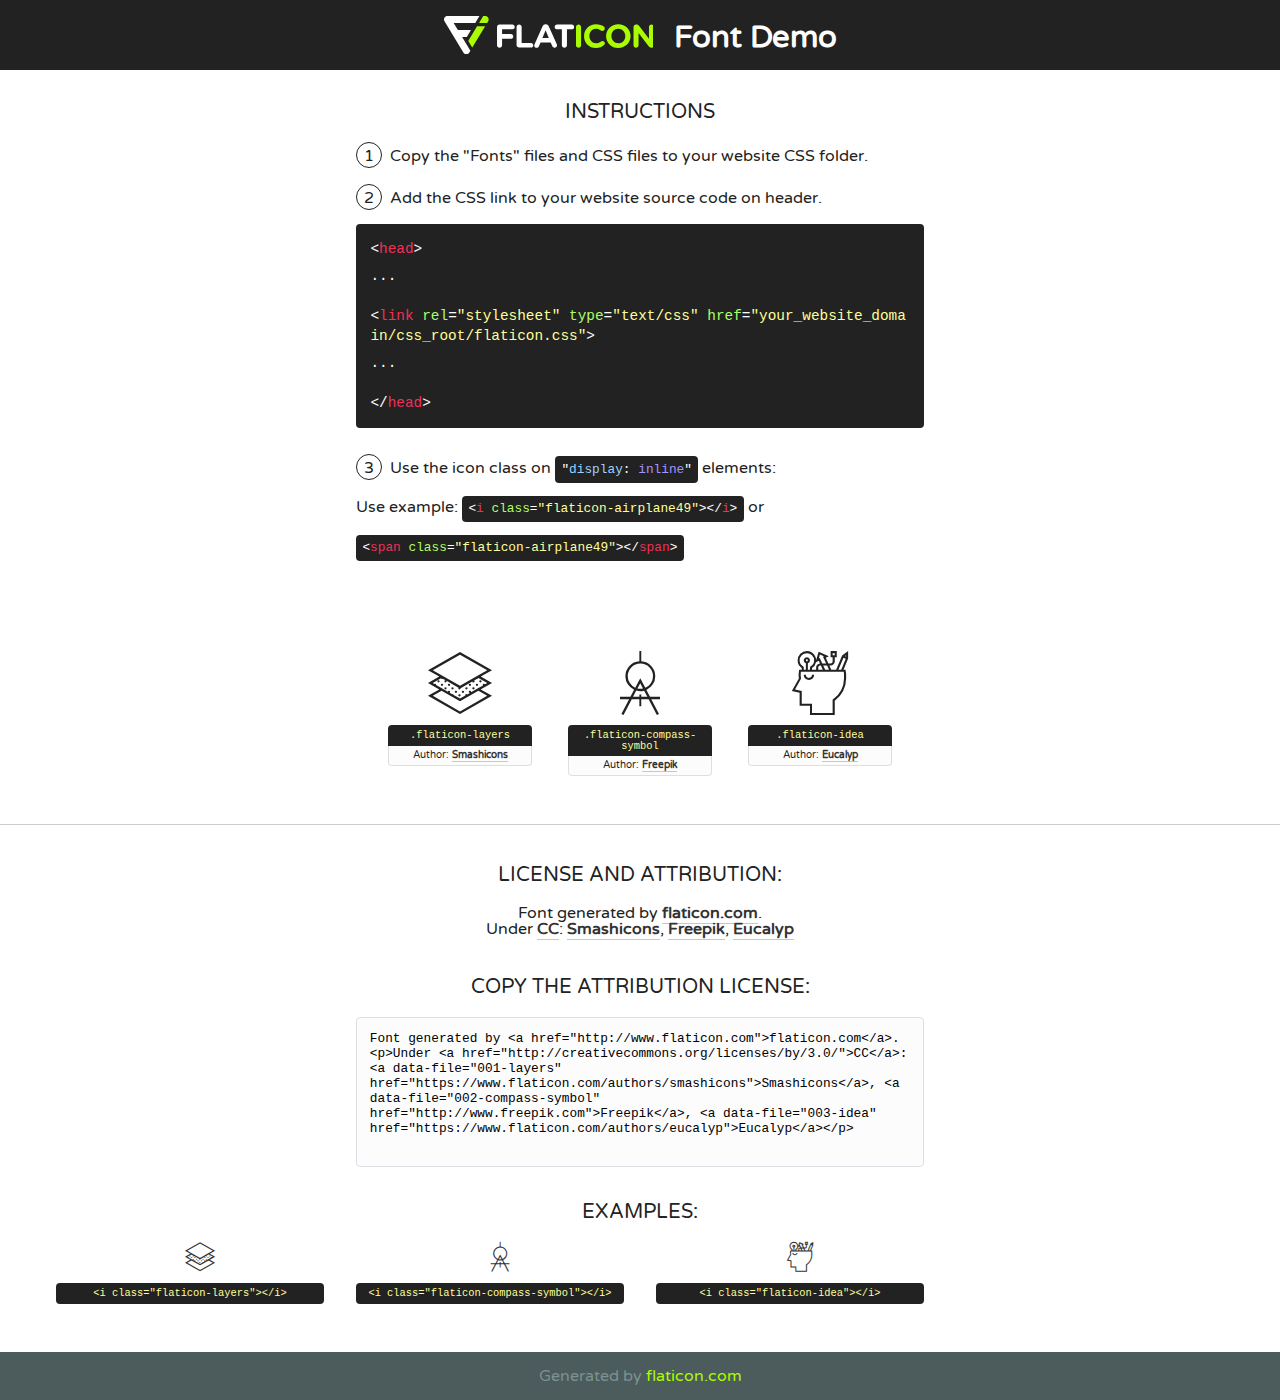
<file: fonts/flaticon/font/flaticon.html>
<!DOCTYPE html>
<!--
  Flaticon icon font: Flaticon
  Creation date: 06/10/2018 08:32
-->
<html>
<!DOCTYPE html>
<html>

<head>
    <title>Flaticon WebFont</title>
    <link href="http://fonts.googleapis.com/css?family=Varela+Round" rel="stylesheet" type="text/css" />
    <link rel="stylesheet" type="text/css" href="flaticon.css">
    <meta charset="UTF-8">
    <style>
    html, body, div, span, applet, object, iframe,
    h1, h2, h3, h4, h5, h6, p, blockquote, pre,
    a, abbr, acronym, address, big, cite, code,
    del, dfn, em, img, ins, kbd, q, s, samp,
    small, strike, strong, sub, sup, tt, var,
    b, u, i, center,
    dl, dt, dd, ol, ul, li,
    fieldset, form, label, legend,
    table, caption, tbody, tfoot, thead, tr, th, td,
    article, aside, canvas, details, embed, 
    figure, figcaption, footer, header, hgroup, 
    menu, nav, output, ruby, section, summary,
    time, mark, audio, video {
        margin: 0;
        padding: 0;
        border: 0;
        font-size: 100%;
        font: inherit;
        vertical-align: baseline;
    }
    /* HTML5 display-role reset for older browsers */
    article, aside, details, figcaption, figure, 
    footer, header, hgroup, menu, nav, section {
        display: block;
    }
    body {
        line-height: 1;
    }
    ol, ul {
        list-style: none;
    }
    blockquote, q {
        quotes: none;
    }
    blockquote:before, blockquote:after,
    q:before, q:after {
        content: '';
        content: none;
    }
    table {
        border-collapse: collapse;
        border-spacing: 0;
    }
    body {
        font-family: 'Varela Round', Helvetica, Arial, sans-serif;
        font-size: 16px;
        color: #222;
    }
    a {
        color: #333;
        border-bottom: 1px solid #a9fd00;
        font-weight: bold;
        text-decoration: none;
    }
    * {
        -moz-box-sizing: border-box;
        -webkit-box-sizing: border-box;
        box-sizing: border-box;
        margin: 0;
        padding: 0;
    }
    [class^="flaticon-"]:before, [class*=" flaticon-"]:before, [class^="flaticon-"]:after, [class*=" flaticon-"]:after {
        font-family: Flaticon;
        font-size: 30px;
        font-style: normal;
        margin-left: 20px;
        color: #333;
    }
    .wrapper {
        max-width: 600px;
        margin: auto;
        padding: 0 1em;
    }
    .title {
        font-size: 1.25em;
        text-align: center;
        margin-bottom: 1em;
        text-transform: uppercase;
    }
    header {
        text-align: center;
        background-color: #222;
        color: #fff;
        padding: 1em;
    }
    header .logo {
        width: 210px;
        height: 38px;
        display: inline-block;
        vertical-align: middle;
        margin-right: 1em;
        border: none;
    }
    header strong {
        font-size: 1.95em;
        font-weight: bold;
        vertical-align: middle;
        margin-top: 5px;
        display: inline-block;
    }
    .demo {
        margin: 2em auto;
        line-height: 1.25em;
    }
    .demo ul li {
        margin-bottom: 1em;
    }
    .demo ul li .num {
        color: #222;
        border-radius: 20px;
        display: inline-block;
        width: 26px;
        padding: 3px;
        height: 26px;
        text-align: center;
        margin-right: 0.5em;
        border: 1px solid #222;
    }
    .demo ul li code {
        background-color: #222;
        border-radius: 4px;
        padding: 0.25em 0.5em;
        display: inline-block;
        color: #fff;
        font-family: Consolas,Monaco,Lucida Console,Liberation Mono,DejaVu Sans Mono,Bitstream Vera Sans Mono,Courier New, monospace;
        font-weight: lighter;
        margin-top: 1em;
        font-size: 0.8em;
        word-break: break-all;
    }
    .demo ul li code.big {
        padding: 1em;
        font-size: 0.9em;
    }
    .demo ul li code .red {
        color: #EF3159;
    }
    .demo ul li code .green {
        color: #ACFF65;
    }
    .demo ul li code .yellow {
        color: #FFFF99;
    }
    .demo ul li code .blue {
        color: #99D3FF;
    }
    .demo ul li code .purple {
        color: #A295FF;
    }
    .demo ul li code .dots {
        margin-top: 0.5em;
        display: block;
    }
    #glyphs {
        border-bottom: 1px solid #ccc;
        padding: 2em 0;
        text-align: center;
    }
    .glyph {
        display: inline-block;
        width: 9em;
        margin: 1em;
        text-align: center;
        vertical-align: top;
        background: #FFF;
    }
    .glyph .glyph-icon {
        padding: 10px;
        display: block;
        font-family:"Flaticon";
        font-size: 64px;
        line-height: 1;
    }
    .glyph .glyph-icon:before {
        font-size: 64px;
        color: #222;
        margin-left: 0;
    }
    .class-name {
        font-size: 0.65em;
        background-color: #222;
        color: #fff;
        border-radius: 4px 4px 0 0;
        padding: 0.5em;
        color: #FFFF99;
        font-family: Consolas,Monaco,Lucida Console,Liberation Mono,DejaVu Sans Mono,Bitstream Vera Sans Mono,Courier New, monospace;
    }
    .author-name {
        font-size: 0.6em;
        background-color: #fcfcfd;
        border: 1px solid #DEDEE4;
        border-top: 0;
        border-radius: 0 0 4px 4px;
        padding: 0.5em;
    }
    .class-name:last-child {
        font-size: 10px;
        color:#888;
    }
    .class-name:last-child a {
        font-size: 10px;
        color:#555;
    }
    .class-name:last-child a:hover {
        color:#a9fd00;
    }
    .glyph > input {
        display: block;
        width: 100px;
        margin: 5px auto;
        text-align: center;
        font-size: 12px;
        cursor: text;
    }
    .glyph > input.icon-input {
        font-family:"Flaticon";
        font-size: 16px;
        margin-bottom: 10px;
    }
    .attribution .title {
        margin-top: 2em;
    }
    .attribution textarea {
        background-color: #fcfcfd;
        padding: 1em;
        border: none;
        box-shadow: none;
        border: 1px solid #DEDEE4;
        border-radius: 4px;
        resize: none;
        width: 100%;
        height: 150px;
        font-size: 0.8em;
        font-family: Consolas,Monaco,Lucida Console,Liberation Mono,DejaVu Sans Mono,Bitstream Vera Sans Mono,Courier New, monospace;
        -webkit-appearance: none;
    }
    .iconsuse {
        margin: 2em auto;
        text-align: center;
        max-width: 1200px;
    }
    .iconsuse:after {
        content: '';
        display: table;
        clear: both;
    }
    .iconsuse .image {
        float: left;
        width: 25%;
        padding: 0 1em;
    }
    .iconsuse .image p {
        margin-bottom: 1em;
    }
    .iconsuse .image span {
        display: block;
        font-size: 0.65em;
        background-color: #222;
        color: #fff;
        border-radius: 4px;
        padding: 0.5em;
        color: #FFFF99;
        margin-top: 1em;
        font-family: Consolas,Monaco,Lucida Console,Liberation Mono,DejaVu Sans Mono,Bitstream Vera Sans Mono,Courier New, monospace;
    }
    #footer {
        text-align: center;
        background-color: #4C5B5C;
        color: #7c9192;
        padding: 1em;
    }
    #footer a {
        border: none;
        color: #a9fd00;
        font-weight: normal;
    }
    @media (max-width: 960px) {
        .iconsuse .image {
            width: 50%;
        }
    }
    @media (max-width: 560px) {
        .iconsuse .image {
            width: 100%;
        }
    }
    </style>
</head>

<body class="characters-off">

    <header>
        <a href="http://www.flaticon.com" target="_blank" class="logo">
            <svg version="1.1" xmlns="http://www.w3.org/2000/svg" xmlns:xlink="http://www.w3.org/1999/xlink" xmlns:a="http://ns.adobe.com/AdobeSVGViewerExtensions/3.0/" viewBox="0 0 560.875 102.036" enable-background="new 0 0 560.875 102.036" xml:space="preserve">
                <defs>
                </defs>
                <g>
                    <g class="letters">
                        <path fill="#ffffff" d="M141.596,29.675c0-3.777,2.985-6.767,6.764-6.767h34.438c3.426,0,6.15,2.728,6.15,6.15
                        c0,3.43-2.724,6.149-6.15,6.149h-27.674v13.091h23.719c3.429,0,6.151,2.724,6.151,6.15c0,3.43-2.723,6.149-6.151,6.149h-23.719
                        v17.574c0,3.773-2.986,6.761-6.764,6.761c-3.779,0-6.764-2.989-6.764-6.761V29.675z"></path>
                        <path fill="#ffffff" d="M193.844,29.149c0-3.781,2.985-6.767,6.764-6.767c3.776,0,6.763,2.985,6.763,6.767v42.957h25.039
                        c3.426,0,6.149,2.726,6.149,6.153c0,3.425-2.723,6.15-6.149,6.15h-31.802c-3.779,0-6.764-2.986-6.764-6.768V29.149z"></path>
                        <path fill="#ffffff" d="M241.891,75.71l21.438-48.407c1.492-3.341,4.215-5.357,7.906-5.357h0.792
                        c3.686,0,6.323,2.017,7.815,5.357l21.439,48.407c0.436,0.967,0.701,1.845,0.701,2.723c0,3.602-2.809,6.501-6.414,6.501
                        c-3.161,0-5.269-1.845-6.499-4.655l-4.132-9.661h-27.059l-4.301,10.102c-1.144,2.631-3.426,4.214-6.237,4.214
                        c-3.517,0-6.24-2.81-6.24-6.325C241.1,77.64,241.451,76.677,241.891,75.71z M279.932,58.666l-8.521-20.297l-8.526,20.297H279.932
                        z"></path>
                        <path fill="#ffffff" d="M314.864,35.387H301.86c-3.429,0-6.239-2.813-6.239-6.238c0-3.429,2.811-6.24,6.239-6.24h39.533
                        c3.426,0,6.237,2.811,6.237,6.24c0,3.425-2.811,6.238-6.237,6.238h-13.001v42.785c0,3.773-2.99,6.761-6.764,6.761
                        c-3.779,0-6.764-2.989-6.764-6.761V35.387z"></path>
                        <path fill="#A9FD00" d="M352.615,29.149c0-3.781,2.985-6.767,6.767-6.767c3.774,0,6.761,2.985,6.761,6.767v49.024
                        c0,3.773-2.987,6.761-6.761,6.761c-3.781,0-6.767-2.989-6.767-6.761V29.149z"></path>
                        <path fill="#A9FD00" d="M374.132,53.836v-0.179c0-17.481,13.178-31.801,32.065-31.801c9.22,0,15.459,2.458,20.557,6.238
                        c1.402,1.054,2.637,2.985,2.637,5.357c0,3.692-2.985,6.59-6.681,6.59c-1.845,0-3.071-0.702-4.044-1.319
                        c-3.776-2.813-7.729-4.393-12.562-4.393c-10.364,0-17.831,8.611-17.831,19.154v0.173c0,10.542,7.291,19.329,17.831,19.329
                        c5.715,0,9.492-1.756,13.359-4.834c1.049-0.874,2.458-1.491,4.039-1.491c3.429,0,6.325,2.813,6.325,6.236
                        c0,2.106-1.056,3.78-2.282,4.834c-5.539,4.834-12.036,7.733-21.878,7.733C387.572,85.464,374.132,71.493,374.132,53.836z"></path>
                        <path fill="#A9FD00" d="M433.009,53.836v-0.179c0-17.481,13.79-31.801,32.766-31.801c18.981,0,32.592,14.143,32.592,31.628v0.173
                        c0,17.483-13.785,31.807-32.769,31.807C446.625,85.464,433.009,71.32,433.009,53.836z M484.224,53.836v-0.179
                        c0-10.539-7.725-19.326-18.626-19.326c-10.893,0-18.449,8.611-18.449,19.154v0.173c0,10.542,7.73,19.329,18.626,19.329
                        C476.676,72.986,484.224,64.378,484.224,53.836z"></path>
                        <path fill="#A9FD00" d="M506.233,29.321c0-3.774,2.99-6.763,6.767-6.763h1.401c3.252,0,5.183,1.583,7.029,3.953l26.093,34.265
                        V29.059c0-3.692,2.99-6.677,6.681-6.677c3.683,0,6.671,2.985,6.671,6.677v48.934c0,3.78-2.987,6.765-6.764,6.765h-0.436
                        c-3.257,0-5.188-1.581-7.034-3.953l-27.056-35.492v32.944c0,3.687-2.985,6.676-6.678,6.676c-3.683,0-6.673-2.989-6.673-6.676
                        V29.321z"></path>
                    </g>
                    <g class="insignia">
                        <path fill="#ffffff" d="M48.372,56.137h12.517l11.156-18.537H37.186L25.688,18.539h57.825L94.668,0H9.271
                        C5.925,0,2.842,1.801,1.198,4.716c-1.644,2.907-1.593,6.482,0.134,9.343l50.38,83.501c1.678,2.781,4.689,4.476,7.938,4.476
                        c3.246,0,6.257-1.695,7.935-4.476l2.898-4.804L48.372,56.137z"></path>
                        <g class="i">
                            <path fill="#A9FD00" d="M93.575,18.539h0.031v0.004l21.652,0.004l2.705-4.488c1.727-2.861,1.778-6.436,0.133-9.343
                            C116.454,1.801,113.371,0,110.026,0h-5.294L93.575,18.539z"></path>
                            <polygon fill="#A9FD00" points="88.291,27.356 64.725,66.486 75.519,84.404 109.942,27.356"></polygon>
                        </g>
                    </g>
                </g>
            </svg>
        </a>
        <strong>Font Demo</strong>
    </header>


    <section class="demo wrapper">

        <p class="title">Instructions</p>

        <ul>
            <li>
                <span class="num">1</span>Copy the "Fonts" files and CSS files to your website CSS folder.
            </li>
            <li>
                <span class="num">2</span>Add the CSS link to your website source code on header.
                <code class="big">
                    &lt;<span class="red">head</span>&gt;
                    <br/><span class="dots">...</span>
                    <br/>&lt;<span class="red">link</span> <span class="green">rel</span>=<span class="yellow">"stylesheet"</span> <span class="green">type</span>=<span class="yellow">"text/css"</span> <span class="green">href</span>=<span class="yellow">"your_website_domain/css_root/flaticon.css"</span>&gt;
                    <br/><span class="dots">...</span>
                    <br/>&lt;/<span class="red">head</span>&gt;
                </code>
            </li>

            <li>
                <p>
                    <span class="num">3</span>Use the icon class on <code>"<span class="blue">display</span>:<span class="purple"> inline</span>"</code> elements:
                    <br />
                    Use example: <code>&lt;<span class="red">i</span> <span class="green">class</span>=<span class="yellow">&quot;flaticon-airplane49&quot;</span>&gt;&lt;/<span class="red">i</span>&gt;</code> or <code>&lt;<span class="red">span</span> <span class="green">class</span>=<span class="yellow">&quot;flaticon-airplane49&quot;</span>&gt;&lt;/<span class="red">span</span>&gt;</code>
            </li>
        </ul>

    </section>




   <section id="glyphs">          
    
      
        <div class="glyph"><div class="glyph-icon flaticon-layers"></div>
            <div class="class-name">.flaticon-layers</div>
            <div class="author-name">Author: <a data-file="001-layers" href="https://www.flaticon.com/authors/smashicons">Smashicons</a> </div> 
        </div>        
        
        <div class="glyph"><div class="glyph-icon flaticon-compass-symbol"></div>
            <div class="class-name">.flaticon-compass-symbol</div>
            <div class="author-name">Author: <a data-file="002-compass-symbol" href="http://www.freepik.com">Freepik</a> </div> 
        </div>        
        
        <div class="glyph"><div class="glyph-icon flaticon-idea"></div>
            <div class="class-name">.flaticon-idea</div>
            <div class="author-name">Author: <a data-file="003-idea" href="https://www.flaticon.com/authors/eucalyp">Eucalyp</a> </div> 
        </div>        
        

    </section>



    <section class="attribution wrapper"   style="text-align:center;">

      <div class="title">License and attribution:</div><div class="attrDiv">Font generated by <a href="http://www.flaticon.com">flaticon.com</a>. <div><p>Under <a href="http://creativecommons.org/licenses/by/3.0/">CC</a>: <a data-file="001-layers" href="https://www.flaticon.com/authors/smashicons">Smashicons</a>, <a data-file="002-compass-symbol" href="http://www.freepik.com">Freepik</a>, <a data-file="003-idea" href="https://www.flaticon.com/authors/eucalyp">Eucalyp</a></p>  </div>
      </div>
      <div class="title">Copy the Attribution License:</div>

    <textarea onclick="this.focus();this.select();">Font generated by &lt;a href=&quot;http://www.flaticon.com&quot;&gt;flaticon.com&lt;/a&gt;. <p>Under <a href="http://creativecommons.org/licenses/by/3.0/">CC</a>: <a data-file="001-layers" href="https://www.flaticon.com/authors/smashicons">Smashicons</a>, <a data-file="002-compass-symbol" href="http://www.freepik.com">Freepik</a>, <a data-file="003-idea" href="https://www.flaticon.com/authors/eucalyp">Eucalyp</a></p>  
     </textarea>

    </section>

    <section class="iconsuse">

          <div class="title">Examples:</div>            
             
            <div class="image">
                <p>
                    <i class="glyph-icon flaticon-layers"></i> 
                    <span>&lt;i class=&quot;flaticon-layers&quot;&gt;&lt;/i&gt;</span>
                </p>
            </div>
            
            <div class="image">
                <p>
                    <i class="glyph-icon flaticon-compass-symbol"></i> 
                    <span>&lt;i class=&quot;flaticon-compass-symbol&quot;&gt;&lt;/i&gt;</span>
                </p>
            </div>
            
            <div class="image">
                <p>
                    <i class="glyph-icon flaticon-idea"></i> 
                    <span>&lt;i class=&quot;flaticon-idea&quot;&gt;&lt;/i&gt;</span>
                </p>
            </div>
                       
        </div>
                            
    </section>

<div id="footer">
    <div>Generated by <a href="http://www.flaticon.com">flaticon.com</a>
    </div>
</div>



</body>
</html>
</file>
<file: fonts/flaticon/font/flaticon.css>
/*
  	Flaticon icon font: Flaticon
  	Creation date: 06/10/2018 08:32
  	*/

@font-face {
  font-family: "Flaticon";
  src: url("./Flaticon.eot");
  src: url("./Flaticon.eot?#iefix") format("embedded-opentype"),
       url("./Flaticon.woff") format("woff"),
       url("./Flaticon.ttf") format("truetype"),
       url("./Flaticon.svg#Flaticon") format("svg");
  font-weight: normal;
  font-style: normal;
}

@media screen and (-webkit-min-device-pixel-ratio:0) {
  @font-face {
    font-family: "Flaticon";
    src: url("./Flaticon.svg#Flaticon") format("svg");
  }
}

[class^="flaticon-"]:before, [class*=" flaticon-"]:before,
[class^="flaticon-"]:after, [class*=" flaticon-"]:after {   
  font-family: Flaticon;
        font-size: 20px;
font-style: normal;
margin-left: 20px;
}

.flaticon-layers:before { content: "\f100"; }
.flaticon-compass-symbol:before { content: "\f101"; }
.flaticon-idea:before { content: "\f102"; }
</file>
